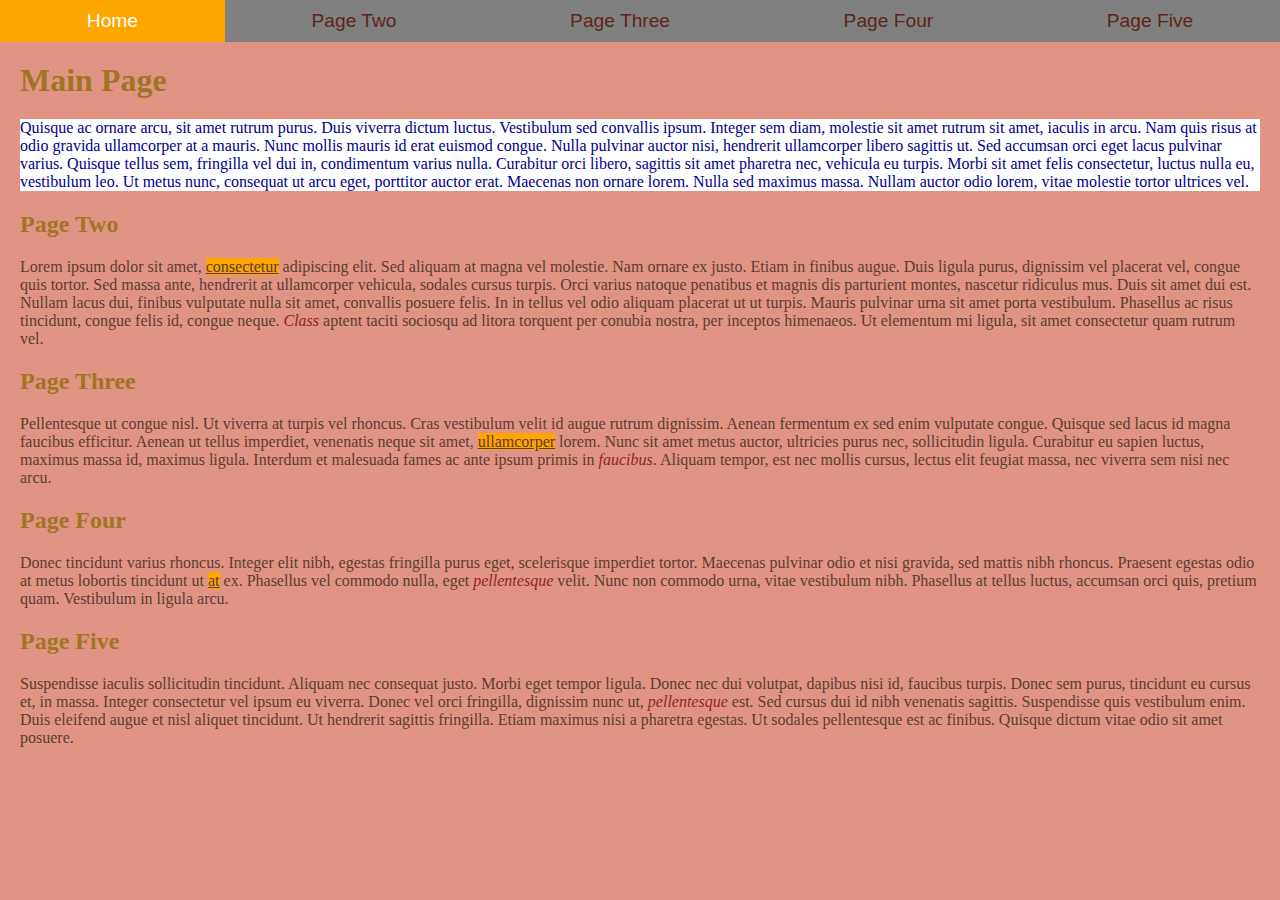
<file: index.html>
<!DOCTYPE html>
<html lang="en">
<head>
    
    <link href="css/grid.css" rel="stylesheet"> <!-- Don't Move This -->
    <meta charset="UTF-8">
    <meta http-equiv="X-UA-Compatible" content="IE=edge">
    <meta name="viewport" content="width=device-width, initial-scale=1.0">
    <title>Assignment 5 - Styles - Main</title>

    <!-- Internal Style goes below here-->    
    <style>
        h1, h2{
            color: #a07423;
        }
    </style>

    <!-- External Style sheet goes below here-->
    <link href="css/style.css" rel="stylesheet">
</head>
<body>
    <!-- Navigation: Don't Remove-->
    <nav class="grid-container">
        <a href="index.html">Home</a>
        <a href="PageTwo.html">Page Two</a>
        <a href="PageThree.html">Page Three</a>
        <a href="PageFour.html">Page Four</a>
        <a href="PageFive.html">Page Five</a>
    </nav>
    <!-------------------------------------------------------------------------------->
    <h1>Main Page</h1>

    <p style="color: darkblue; background-color: white;">Quisque ac ornare arcu, sit amet rutrum purus. Duis viverra dictum luctus. Vestibulum sed convallis ipsum. Integer sem diam, molestie sit amet rutrum sit amet, iaculis in arcu. Nam quis risus at odio gravida ullamcorper at a mauris. Nunc mollis mauris id erat euismod congue. Nulla pulvinar auctor nisi, hendrerit ullamcorper libero sagittis ut. Sed accumsan orci eget lacus pulvinar varius. Quisque tellus sem, fringilla vel dui in, condimentum varius nulla. Curabitur orci libero, sagittis sit amet pharetra nec, vehicula eu turpis. Morbi sit amet felis consectetur, luctus nulla eu, vestibulum leo. Ut metus nunc, consequat ut arcu eget, porttitor auctor erat. Maecenas non ornare lorem. Nulla sed maximus massa. Nullam auctor odio lorem, vitae molestie tortor ultrices vel.</p>

    <h2>Page Two</h2>

    <p>    Lorem ipsum dolor sit amet, <u>consectetur</u> adipiscing elit. Sed aliquam at magna vel molestie. Nam ornare ex justo. Etiam in finibus augue. Duis ligula purus, dignissim vel placerat vel, congue quis tortor. Sed massa ante, hendrerit at ullamcorper vehicula, sodales cursus turpis. Orci varius natoque penatibus et magnis dis parturient montes, nascetur ridiculus mus. Duis sit amet dui est. Nullam lacus dui, finibus vulputate nulla sit amet, convallis posuere felis. In in tellus vel odio aliquam placerat ut ut turpis. Mauris pulvinar urna sit amet porta vestibulum. Phasellus ac risus tincidunt, congue felis id, congue neque. <em>Class</em> aptent taciti sociosqu ad litora torquent per conubia nostra, per inceptos himenaeos. Ut elementum mi ligula, sit amet consectetur quam rutrum vel.</p>

    <h2>Page Three</h2>

    <p>    Pellentesque ut congue nisl. Ut viverra at turpis vel rhoncus. Cras vestibulum velit id augue rutrum dignissim. Aenean fermentum ex sed enim vulputate congue. Quisque sed lacus id magna faucibus efficitur. Aenean ut tellus imperdiet, venenatis neque sit amet, <u>ullamcorper</u> lorem. Nunc sit amet metus auctor, ultricies purus nec, sollicitudin ligula. Curabitur eu sapien luctus, maximus massa id, maximus ligula. Interdum et malesuada fames ac ante ipsum primis in <em>faucibus</em>. Aliquam tempor, est nec mollis cursus, lectus elit feugiat massa, nec viverra sem nisi nec arcu.</p>

    <h2>Page Four</h2>
    
    <p>Donec tincidunt varius rhoncus. Integer elit nibh, egestas fringilla purus eget, scelerisque imperdiet tortor. Maecenas pulvinar odio et nisi gravida, sed mattis nibh rhoncus. Praesent egestas odio at metus lobortis tincidunt ut <u>at</u> ex. Phasellus vel commodo nulla, eget <em>pellentesque</em> velit. Nunc non commodo urna, vitae vestibulum nibh. Phasellus at tellus luctus, accumsan orci quis, pretium quam. Vestibulum in ligula arcu.</p>

    <h2>Page Five</h2>

    <p> Suspendisse iaculis sollicitudin tincidunt. Aliquam nec consequat justo. Morbi eget tempor ligula. Donec nec dui volutpat, dapibus nisi id, faucibus turpis. Donec sem purus, tincidunt eu cursus et, <u></u> in massa. Integer consectetur vel ipsum eu viverra. Donec vel orci fringilla, dignissim nunc ut, <em>pellentesque</em> est. Sed cursus dui id nibh venenatis sagittis. Suspendisse quis vestibulum enim. Duis eleifend augue et nisl aliquet tincidunt. Ut hendrerit sagittis fringilla. Etiam maximus nisi a pharetra egestas. Ut sodales pellentesque est ac finibus. Quisque dictum vitae odio sit amet posuere.</p>






   


</body>
</html>
</file>
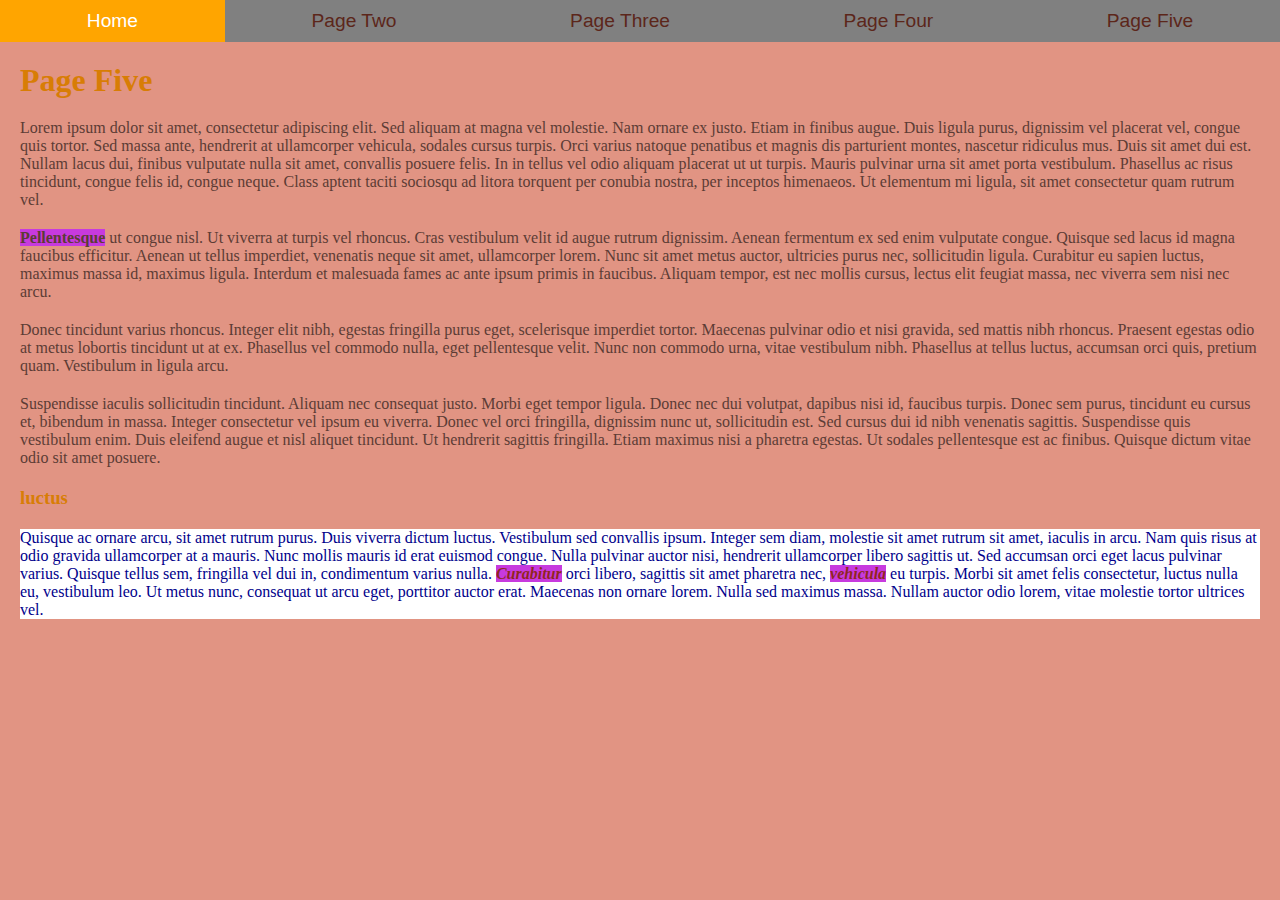
<file: PageFive.html>
<!DOCTYPE html>
<html lang="en">
<head>
    <link href="css/grid.css" rel="stylesheet"> <!-- Don't Move This -->
    <meta charset="UTF-8">
    <meta http-equiv="X-UA-Compatible" content="IE=edge">
    <meta name="viewport" content="width=device-width, initial-scale=1.0">
    <title>Assignment 5 - Styles - Page Five</title>

        <!-- Internal Style goes below here-->    
    <style>
        h1, h3{
            color: #d87d05;
        }
    </style>

    <!-- External Style sheet goes below here-->
    <link href="css/style.css" rel="stylesheet">
</head>
<body>
    <!-- Navigation: Don't Remove-->
    <nav class="grid-container">
        <a href="index.html">Home</a>
        <a href="PageTwo.html">Page Two</a>
        <a href="PageThree.html">Page Three</a>
        <a href="PageFour.html">Page Four</a>
        <a href="PageFive.html">Page Five</a>
    </nav>
        <!-------------------------------------------------------------------------------->
    <h1>Page Five</h1>

    
    <p >    Lorem ipsum dolor sit amet, consectetur adipiscing elit. Sed aliquam at magna vel molestie. Nam ornare ex justo. Etiam in finibus augue. Duis ligula purus, dignissim vel placerat vel, congue quis tortor. Sed massa ante, hendrerit at ullamcorper vehicula, sodales cursus turpis. Orci varius natoque penatibus et magnis dis parturient montes, nascetur ridiculus mus. Duis sit amet dui est. Nullam lacus dui, finibus vulputate nulla sit amet, convallis posuere felis. In in tellus vel odio aliquam placerat ut ut turpis. Mauris pulvinar urna sit amet porta vestibulum. Phasellus ac risus tincidunt, congue felis id, congue neque. Class aptent taciti sociosqu ad litora torquent per conubia nostra, per inceptos himenaeos. Ut elementum mi ligula, sit amet consectetur quam rutrum vel.</p>

    <p><b>Pellentesque</b> ut congue nisl. Ut viverra at turpis vel rhoncus. Cras vestibulum velit id augue rutrum dignissim. Aenean fermentum ex sed enim vulputate congue. Quisque sed lacus id magna faucibus efficitur. Aenean ut tellus imperdiet, venenatis neque sit amet, ullamcorper lorem. Nunc sit amet metus auctor, ultricies purus nec, sollicitudin ligula. Curabitur eu sapien luctus, maximus massa id, maximus ligula. Interdum et malesuada fames ac ante ipsum primis in faucibus. Aliquam tempor, est nec mollis cursus, lectus elit feugiat massa, nec viverra sem nisi nec arcu.</p>

    <p>Donec tincidunt varius rhoncus. Integer elit nibh, egestas fringilla purus eget, scelerisque imperdiet tortor. Maecenas pulvinar odio et nisi gravida, sed mattis nibh rhoncus. Praesent egestas odio at metus lobortis tincidunt ut at ex. Phasellus vel commodo nulla, eget pellentesque velit. Nunc non commodo urna, vitae vestibulum nibh. Phasellus at tellus luctus, accumsan orci quis, pretium quam. Vestibulum in ligula arcu.</p>

    <p> Suspendisse iaculis sollicitudin tincidunt. Aliquam nec consequat justo. Morbi eget tempor ligula. Donec nec dui volutpat, dapibus nisi id, faucibus turpis. Donec sem purus, tincidunt eu cursus et, bibendum in massa. Integer consectetur vel ipsum eu viverra. Donec vel orci fringilla, dignissim nunc ut, sollicitudin est. Sed cursus dui id nibh venenatis sagittis. Suspendisse quis vestibulum enim. Duis eleifend augue et nisl aliquet tincidunt. Ut hendrerit sagittis fringilla. Etiam maximus nisi a pharetra egestas. Ut sodales pellentesque est ac finibus. Quisque dictum vitae odio sit amet posuere.</p>

    <h3>luctus</h3>

    <p style="color: darkblue; background-color: white;">    Quisque ac ornare arcu, sit amet rutrum purus. Duis viverra dictum luctus. Vestibulum sed convallis ipsum. Integer sem diam, molestie sit amet rutrum sit amet, iaculis in arcu. Nam quis risus at odio gravida ullamcorper at a mauris. Nunc mollis mauris id erat euismod congue. Nulla pulvinar auctor nisi, hendrerit ullamcorper libero sagittis ut. Sed accumsan orci eget lacus pulvinar varius. Quisque tellus sem, fringilla vel dui in, condimentum varius nulla. <b><em>Curabitur</em></b> orci libero, sagittis sit amet pharetra nec, <em><b>vehicula</b></em> eu turpis. Morbi sit amet felis consectetur, luctus nulla eu, vestibulum leo. Ut metus nunc, consequat ut arcu eget, porttitor auctor erat. Maecenas non ornare lorem. Nulla sed maximus massa. Nullam auctor odio lorem, vitae molestie tortor ultrices vel.</p>

</body>
</html>
</file>
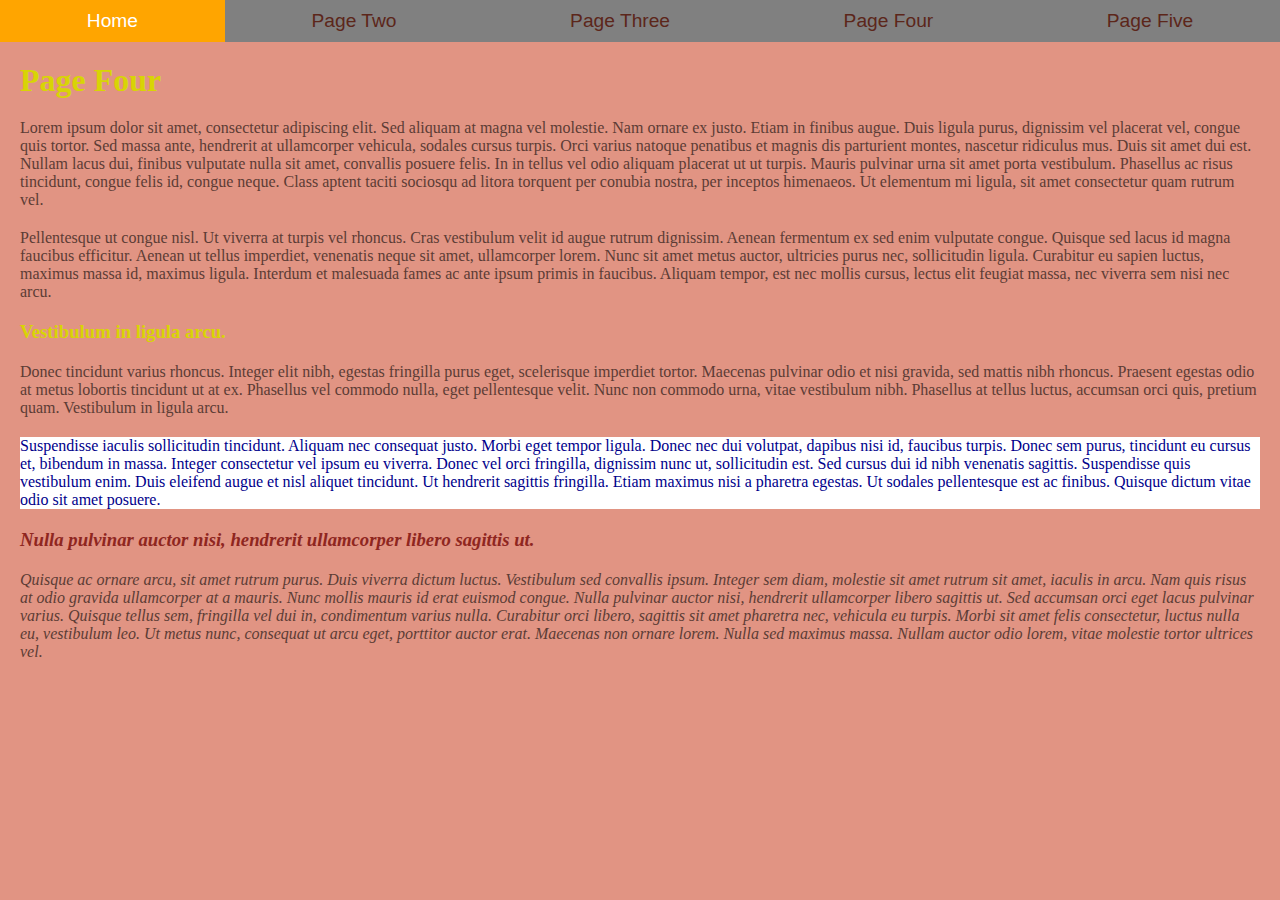
<file: PageFour.html>
<!DOCTYPE html>
<html lang="en">
<head>
    <link href="css/grid.css" rel="stylesheet"> <!-- Don't Move This -->
    <meta charset="UTF-8">
    <meta http-equiv="X-UA-Compatible" content="IE=edge">
    <meta name="viewport" content="width=device-width, initial-scale=1.0">
    <title>Assignment 5 - Styles - Page Four</title>


        <!-- Internal Style goes below here-->    
    <style>
        h1, h3{
            color: #d8d405;
        }
    </style>

    <!-- External Style sheet goes below here-->
    <link href="css/style.css" rel="stylesheet">
</head>
<body>
    <!-- Navigation: Don't Remove-->
    <nav class="grid-container">
        <a href="index.html">Home</a>
        <a href="PageTwo.html">Page Two</a>
        <a href="PageThree.html">Page Three</a>
        <a href="PageFour.html">Page Four</a>
        <a href="PageFive.html">Page Five</a>
    </nav>
        <!-------------------------------------------------------------------------------->
    <h1>Page Four</h1>

    <p>    Lorem ipsum dolor sit amet, consectetur adipiscing elit. Sed aliquam at magna vel molestie. Nam ornare ex justo. Etiam in finibus augue. Duis ligula purus, dignissim vel placerat vel, congue quis tortor. Sed massa ante, hendrerit at ullamcorper vehicula, sodales cursus turpis. Orci varius natoque penatibus et magnis dis parturient montes, nascetur ridiculus mus. Duis sit amet dui est. Nullam lacus dui, finibus vulputate nulla sit amet, convallis posuere felis. In in tellus vel odio aliquam placerat ut ut turpis. Mauris pulvinar urna sit amet porta vestibulum. Phasellus ac risus tincidunt, congue felis id, congue neque. Class aptent taciti sociosqu ad litora torquent per conubia nostra, per inceptos himenaeos. Ut elementum mi ligula, sit amet consectetur quam rutrum vel.</p>

    <p>    Pellentesque ut congue nisl. Ut viverra at turpis vel rhoncus. Cras vestibulum velit id augue rutrum dignissim. Aenean fermentum ex sed enim vulputate congue. Quisque sed lacus id magna faucibus efficitur. Aenean ut tellus imperdiet, venenatis neque sit amet, ullamcorper lorem. Nunc sit amet metus auctor, ultricies purus nec, sollicitudin ligula. Curabitur eu sapien luctus, maximus massa id, maximus ligula. Interdum et malesuada fames ac ante ipsum primis in faucibus. Aliquam tempor, est nec mollis cursus, lectus elit feugiat massa, nec viverra sem nisi nec arcu.</p>

    <h3>Vestibulum in ligula arcu.</h3>

    <p>Donec tincidunt varius rhoncus. Integer elit nibh, egestas fringilla purus eget, scelerisque imperdiet tortor. Maecenas pulvinar odio et nisi gravida, sed mattis nibh rhoncus. Praesent egestas odio at metus lobortis tincidunt ut at ex. Phasellus vel commodo nulla, eget pellentesque velit. Nunc non commodo urna, vitae vestibulum nibh. Phasellus at tellus luctus, accumsan orci quis, pretium quam. Vestibulum in ligula arcu.</p>

    <p style="color: darkblue; background-color: white;"> Suspendisse iaculis sollicitudin tincidunt. Aliquam nec consequat justo. Morbi eget tempor ligula. Donec nec dui volutpat, dapibus nisi id, faucibus turpis. Donec sem purus, tincidunt eu cursus et, bibendum in massa. Integer consectetur vel ipsum eu viverra. Donec vel orci fringilla, dignissim nunc ut, sollicitudin est. Sed cursus dui id nibh venenatis sagittis. Suspendisse quis vestibulum enim. Duis eleifend augue et nisl aliquet tincidunt. Ut hendrerit sagittis fringilla. Etiam maximus nisi a pharetra egestas. Ut sodales pellentesque est ac finibus. Quisque dictum vitae odio sit amet posuere.</p>

    <h3><em>Nulla pulvinar auctor nisi, hendrerit ullamcorper libero sagittis ut.</u></h3>

    <p>    Quisque ac ornare arcu, sit amet rutrum purus. Duis viverra dictum luctus. Vestibulum sed convallis ipsum. Integer sem diam, molestie sit amet rutrum sit amet, iaculis in arcu. Nam quis risus at odio gravida ullamcorper at a mauris. Nunc mollis mauris id erat euismod congue. Nulla pulvinar auctor nisi, hendrerit ullamcorper libero sagittis ut. Sed accumsan orci eget lacus pulvinar varius. Quisque tellus sem, fringilla vel dui in, condimentum varius nulla. Curabitur orci libero, sagittis sit amet pharetra nec, vehicula eu turpis. Morbi sit amet felis consectetur, luctus nulla eu, vestibulum leo. Ut metus nunc, consequat ut arcu eget, porttitor auctor erat. Maecenas non ornare lorem. Nulla sed maximus massa. Nullam auctor odio lorem, vitae molestie tortor ultrices vel.</p>

</body>
</html>
</file>
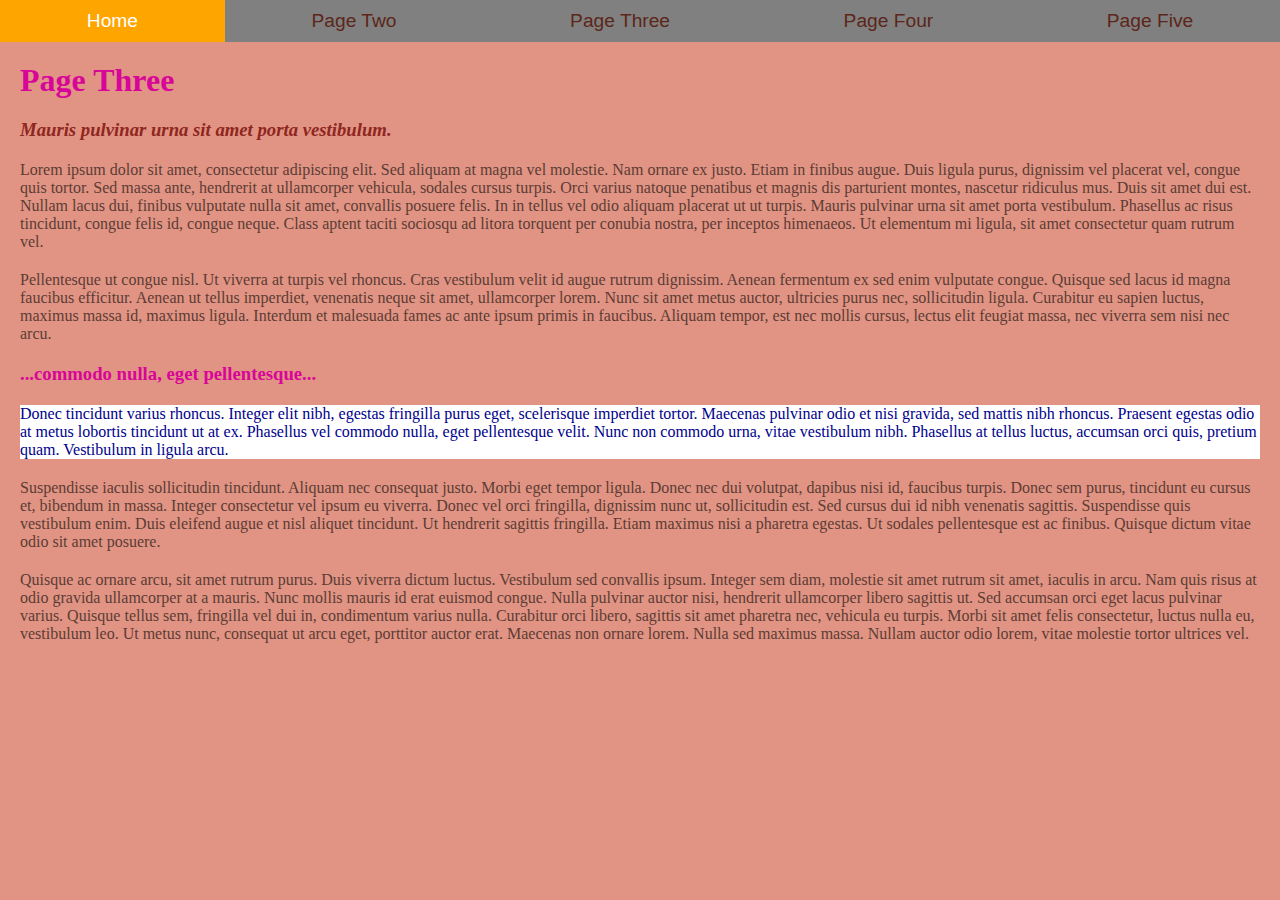
<file: PageThree.html>
<!DOCTYPE html>
<html lang="en">
<head>
    <link href="css/grid.css" rel="stylesheet"> <!-- Don't Move This -->
    <meta charset="UTF-8">
    <meta http-equiv="X-UA-Compatible" content="IE=edge">
    <meta name="viewport" content="width=device-width, initial-scale=1.0">
    <title>Assignment 5 - Styles - Page Three</title>

       <!-- Internal Style goes below here--> 
    <style>
        h1, h3{
            color: #d80599;
        }
    </style>   


    <!-- External Style sheet goes below here-->
    <link href="css/style.css" rel="stylesheet">

</head>
<body>
    <!-- Navigation: Don't Remove-->
    <nav class="grid-container">
        <a href="index.html">Home</a>
        <a href="PageTwo.html">Page Two</a>
        <a href="PageThree.html">Page Three</a>
        <a href="PageFour.html">Page Four</a>
        <a href="PageFive.html">Page Five</a>
    </nav>
        <!-------------------------------------------------------------------------------->
    <h1>Page Three</h1>

    <h3><em>  Mauris pulvinar urna sit amet porta vestibulum.</em></h3>

    <p>    Lorem ipsum dolor sit amet, consectetur adipiscing elit. Sed aliquam at magna vel molestie. Nam ornare ex justo. Etiam in finibus augue. Duis ligula purus, dignissim vel placerat vel, congue quis tortor. Sed massa ante, hendrerit at ullamcorper vehicula, sodales cursus turpis. Orci varius natoque penatibus et magnis dis parturient montes, nascetur ridiculus mus. Duis sit amet dui est. Nullam lacus dui, finibus vulputate nulla sit amet, convallis posuere felis. In in tellus vel odio aliquam placerat ut ut turpis. Mauris pulvinar urna sit amet porta vestibulum. Phasellus ac risus tincidunt, congue felis id, congue neque. Class aptent taciti sociosqu ad litora torquent per conubia nostra, per inceptos himenaeos. Ut elementum mi ligula, sit amet consectetur quam rutrum vel.</p>

    <p>    Pellentesque ut congue nisl. Ut viverra at turpis vel rhoncus. Cras vestibulum velit id augue rutrum dignissim. Aenean fermentum ex sed enim vulputate congue. Quisque sed lacus id magna faucibus efficitur. Aenean ut tellus imperdiet, venenatis neque sit amet, ullamcorper lorem. Nunc sit amet metus auctor, ultricies purus nec, sollicitudin ligula. Curabitur eu sapien luctus, maximus massa id, maximus ligula. Interdum et malesuada fames ac ante ipsum primis in faucibus. Aliquam tempor, est nec mollis cursus, lectus elit feugiat massa, nec viverra sem nisi nec arcu.</p>

    <h3>  ...commodo nulla, eget pellentesque...</h3>
  
    <p style="color: darkblue; background-color: white;">Donec tincidunt varius rhoncus. Integer elit nibh, egestas fringilla purus eget, scelerisque imperdiet tortor. Maecenas pulvinar odio et nisi gravida, sed mattis nibh rhoncus. Praesent egestas odio at metus lobortis tincidunt ut at ex. Phasellus vel commodo nulla, eget pellentesque velit. Nunc non commodo urna, vitae vestibulum nibh. Phasellus at tellus luctus, accumsan orci quis, pretium quam. Vestibulum in ligula arcu.</p>

    <p> Suspendisse iaculis sollicitudin tincidunt. Aliquam nec consequat justo. Morbi eget tempor ligula. Donec nec dui volutpat, dapibus nisi id, faucibus turpis. Donec sem purus, tincidunt eu cursus et, bibendum in massa. Integer consectetur vel ipsum eu viverra. Donec vel orci fringilla, dignissim nunc ut, sollicitudin est. Sed cursus dui id nibh venenatis sagittis. Suspendisse quis vestibulum enim. Duis eleifend augue et nisl aliquet tincidunt. Ut hendrerit sagittis fringilla. Etiam maximus nisi a pharetra egestas. Ut sodales pellentesque est ac finibus. Quisque dictum vitae odio sit amet posuere.</p>

    <p>    Quisque ac ornare arcu, sit amet rutrum purus. Duis viverra dictum luctus. Vestibulum sed convallis ipsum. Integer sem diam, molestie sit amet rutrum sit amet, iaculis in arcu. Nam quis risus at odio gravida ullamcorper at a mauris. Nunc mollis mauris id erat euismod congue. Nulla pulvinar auctor nisi, hendrerit ullamcorper libero sagittis ut. Sed accumsan orci eget lacus pulvinar varius. Quisque tellus sem, fringilla vel dui in, condimentum varius nulla. Curabitur orci libero, sagittis sit amet pharetra nec, vehicula eu turpis. Morbi sit amet felis consectetur, luctus nulla eu, vestibulum leo. Ut metus nunc, consequat ut arcu eget, porttitor auctor erat. Maecenas non ornare lorem. Nulla sed maximus massa. Nullam auctor odio lorem, vitae molestie tortor ultrices vel.</p>

</body>
</html>
</file>
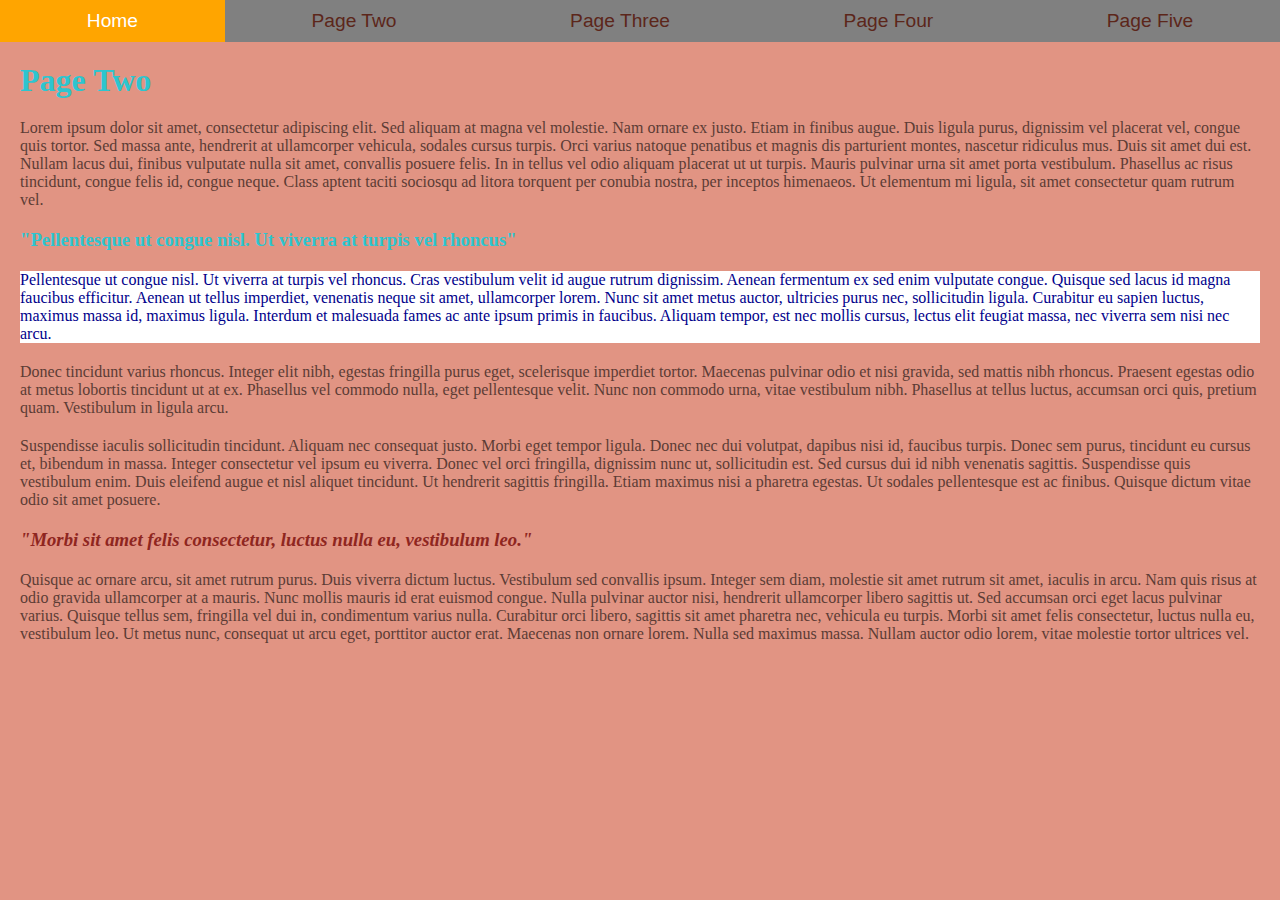
<file: PageTwo.html>
<!DOCTYPE html>
<html lang="en">
<head>
    <link href="css/grid.css" rel="stylesheet"> <!-- Don't Move This -->
    <meta charset="UTF-8">
    <meta http-equiv="X-UA-Compatible" content="IE=edge">
    <meta name="viewport" content="width=device-width, initial-scale=1.0">
    <title>Assignment 5 - Styles - Page Two</title>

    
    <!-- Internal Style goes below here-->    
    <style>
        h1, h3{
            color: #2dc5cf;
        }
    </style>

    <!-- External Style sheet goes below here-->
    <link href="css/style.css" rel="stylesheet">
</head>
<body>
<div>

</div>
    <!-- Navigation: Don't Remove-->
    <nav class="grid-container">
        <a href="index.html">Home</a>
        <a href="PageTwo.html">Page Two</a>
        <a href="PageThree.html">Page Three</a>
        <a href="PageFour.html">Page Four</a>
        <a href="PageFive.html">Page Five</a>
    </nav>
    <!-------------------------------------------------------------------------------->
    <h1>Page Two</h1>
 

    <p >    Lorem ipsum dolor sit amet, consectetur adipiscing elit. Sed aliquam at magna vel molestie. Nam ornare ex justo. Etiam in finibus augue. Duis ligula purus, dignissim vel placerat vel, congue quis tortor. Sed massa ante, hendrerit at ullamcorper vehicula, sodales cursus turpis. Orci varius natoque penatibus et magnis dis parturient montes, nascetur ridiculus mus. Duis sit amet dui est. Nullam lacus dui, finibus vulputate nulla sit amet, convallis posuere felis. In in tellus vel odio aliquam placerat ut ut turpis. Mauris pulvinar urna sit amet porta vestibulum. Phasellus ac risus tincidunt, congue felis id, congue neque. Class aptent taciti sociosqu ad litora torquent per conubia nostra, per inceptos himenaeos. Ut elementum mi ligula, sit amet consectetur quam rutrum vel.</p>

    <h3>"Pellentesque ut congue nisl. Ut viverra at turpis vel rhoncus"</h3>

    <p style="color: darkblue; background-color: white;">    Pellentesque ut congue nisl. Ut viverra at turpis vel rhoncus. Cras vestibulum velit id augue rutrum dignissim. Aenean fermentum ex sed enim vulputate congue. Quisque sed lacus id magna faucibus efficitur. Aenean ut tellus imperdiet, venenatis neque sit amet, ullamcorper lorem. Nunc sit amet metus auctor, ultricies purus nec, sollicitudin ligula. Curabitur eu sapien luctus, maximus massa id, maximus ligula. Interdum et malesuada fames ac ante ipsum primis in faucibus. Aliquam tempor, est nec mollis cursus, lectus elit feugiat massa, nec viverra sem nisi nec arcu.</p>

    <p> Donec tincidunt varius rhoncus. Integer elit nibh, egestas fringilla purus eget, scelerisque imperdiet tortor. Maecenas pulvinar odio et nisi gravida, sed mattis nibh rhoncus. Praesent egestas odio at metus lobortis tincidunt ut at ex. Phasellus vel commodo nulla, eget pellentesque velit. Nunc non commodo urna, vitae vestibulum nibh. Phasellus at tellus luctus, accumsan orci quis, pretium quam. Vestibulum in ligula arcu.</p>

    <p> Suspendisse iaculis sollicitudin tincidunt. Aliquam nec consequat justo. Morbi eget tempor ligula. Donec nec dui volutpat, dapibus nisi id, faucibus turpis. Donec sem purus, tincidunt eu cursus et, bibendum in massa. Integer consectetur vel ipsum eu viverra. Donec vel orci fringilla, dignissim nunc ut, sollicitudin est. Sed cursus dui id nibh venenatis sagittis. Suspendisse quis vestibulum enim. Duis eleifend augue et nisl aliquet tincidunt. Ut hendrerit sagittis fringilla. Etiam maximus nisi a pharetra egestas. Ut sodales pellentesque est ac finibus. Quisque dictum vitae odio sit amet posuere.</p>

    <h3><em>"Morbi sit amet felis consectetur, luctus nulla eu, vestibulum leo."</em></h3>

    <p>    Quisque ac ornare arcu, sit amet rutrum purus. Duis viverra dictum luctus. Vestibulum sed convallis ipsum. Integer sem diam, molestie sit amet rutrum sit amet, iaculis in arcu. Nam quis risus at odio gravida ullamcorper at a mauris. Nunc mollis mauris id erat euismod congue. Nulla pulvinar auctor nisi, hendrerit ullamcorper libero sagittis ut. Sed accumsan orci eget lacus pulvinar varius. Quisque tellus sem, fringilla vel dui in, condimentum varius nulla. Curabitur orci libero, sagittis sit amet pharetra nec, vehicula eu turpis. Morbi sit amet felis consectetur, luctus nulla eu, vestibulum leo. Ut metus nunc, consequat ut arcu eget, porttitor auctor erat. Maecenas non ornare lorem. Nulla sed maximus massa. Nullam auctor odio lorem, vitae molestie tortor ultrices vel.</p>


</body>
</html>
</file>
<file: css/grid.css>
.grid-container {
    display: grid;
    grid-template-columns: auto auto auto auto auto;

}

a {
    font-family: 'Franklin Gothic Medium', 'Arial Narrow', Arial, sans-serif;
    text-align: center;
    padding: 10px;
    background-color: grey;
    text-decoration: none;
    font-size: 1.2em;
    color: black;
    transition: background-color .2s, color .2s;
}

a:hover {
    background-color: orange;
    color: white;
}

p, h1, h2, h3, h4, h5 , h6 {
    margin: 20px;
}
</file>
<file: css/style.css>
* {
    padding: 0px;
    margin: 0px;
    box-sizing: border-box;
}
a {
    color: #5C261A;
}
body {
    background-color: #E19483;
}
p {
    color: #5C3C35;
}
em {
    color:  rgb(143,38,31);
}
b {
    background-color: rgb(199, 58, 222);
}
u {
    background-color: orange;
}
</file>
